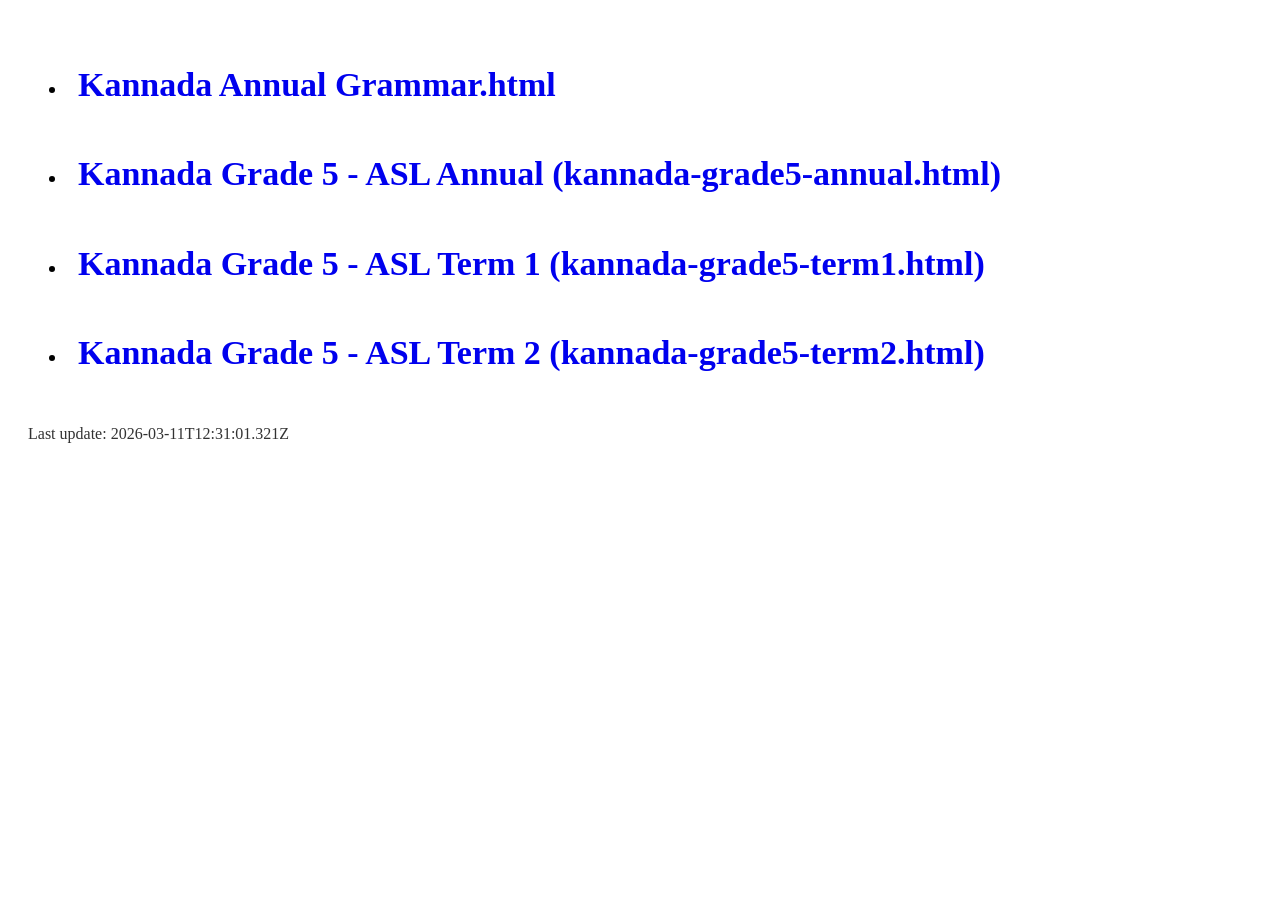
<file: index.html>
<!DOCTYPE html>
<html lang="en">
  <head>
    <meta charset="utf-8" />
    <title>Kannada Grade 5 - ASL</title>
    <link rel="stylesheet" href="./dist/theme/black.css" id="theme" />
  <style>
    body {
      font-size: 18px;
      line-height: 1.6;
      padding: 20px;
    }

    ul {
      font-size: 20px;
    }

    li {
      margin-bottom: 15px;
    }

    a {
      font-size: 34px;
      font-weight: bold;
      text-decoration: none;
      display: block;
      padding: 10px;
      border-radius: 5px;
      transition: background-color 0.3s ease;
    }

    a:hover {
      background-color: rgba(255, 255, 255, 0.1);
    }

    p {
      font-size: 16px;
      margin-top: 30px;
      opacity: 0.8;
    }
  </style>
  </head>

  <body>
    <ul>
      <li>
        <a href="Kannada Annual Grammar.html" title="">
            Kannada Annual Grammar.html
        </a>
      </li>
      <li>
        <a href="kannada-grade5-annual.html" title="Kannada Grade 5 - ASL Annual">
            Kannada Grade 5 - ASL Annual (kannada-grade5-annual.html)
        </a>
      </li>
      <li>
        <a href="kannada-grade5-term1.html" title="Kannada Grade 5 - ASL Term 1">
            Kannada Grade 5 - ASL Term 1 (kannada-grade5-term1.html)
        </a>
      </li>
      <li>
        <a href="kannada-grade5-term2.html" title="Kannada Grade 5 - ASL Term 2">
            Kannada Grade 5 - ASL Term 2 (kannada-grade5-term2.html)
        </a>
      </li>
    </ul>

    <p>
      Last update: 2026-03-11T12:31:01.321Z
    </p>
  </body>
</html>
</file>
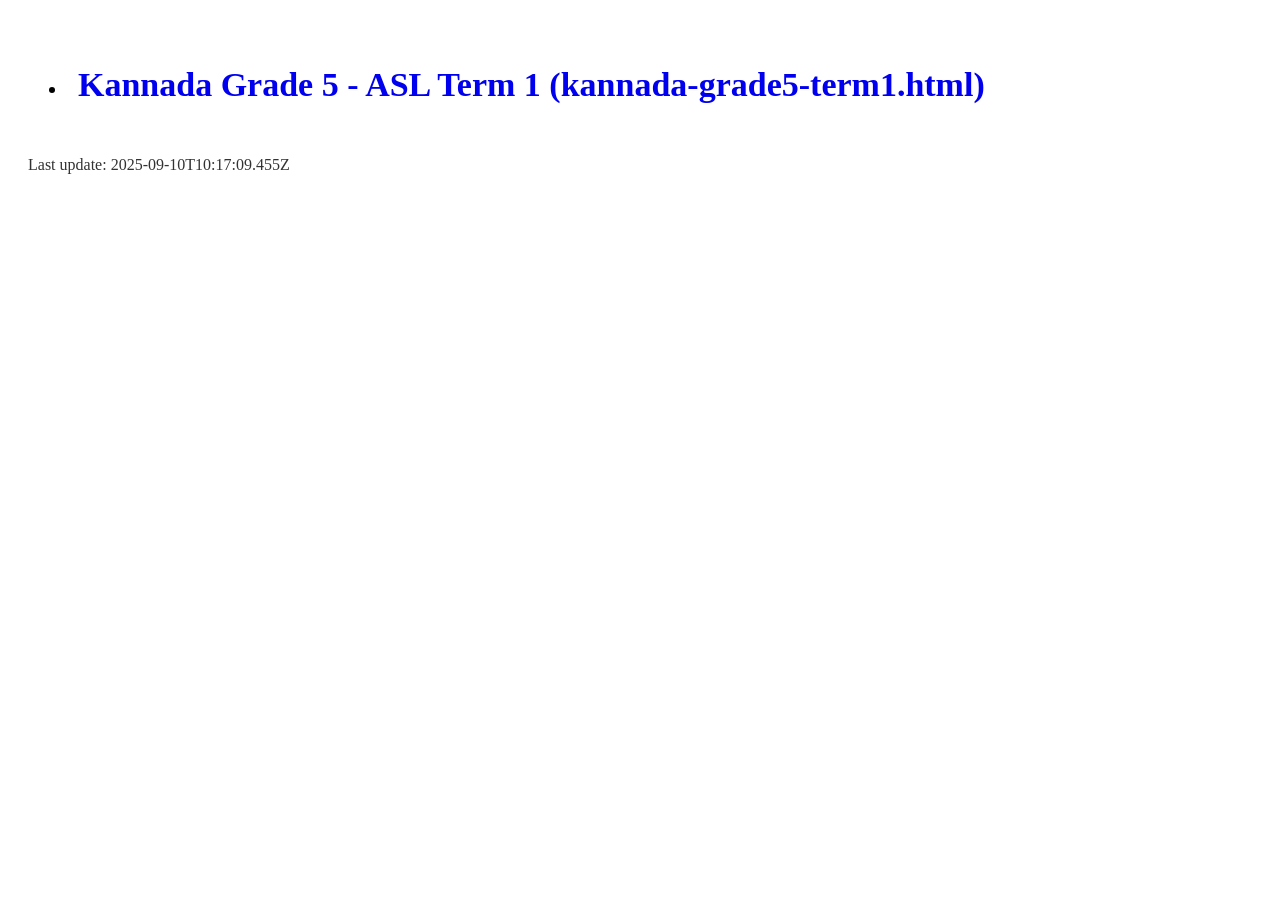
<file: index2.html>
<!DOCTYPE html>
<html lang="en">

<head>
  <meta charset="utf-8" />
  <title>reveal-md</title>
  <link rel="stylesheet" href="./dist/theme/black.css" id="theme" />
  <style>
    body {
      font-size: 18px;
      line-height: 1.6;
      padding: 20px;
    }

    ul {
      font-size: 20px;
    }

    li {
      margin-bottom: 15px;
    }

    a {
      font-size: 34px;
      font-weight: bold;
      text-decoration: none;
      display: block;
      padding: 10px;
      border-radius: 5px;
      transition: background-color 0.3s ease;
    }

    a:hover {
      background-color: rgba(255, 255, 255, 0.1);
    }

    p {
      font-size: 16px;
      margin-top: 30px;
      opacity: 0.8;
    }
  </style>
</head>

<body>
  <ul>
    <li>
      <a href="kannada-grade5-term1.html" title="Kannada Grade 5 - ASL Term 1">
        Kannada Grade 5 - ASL Term 1 (kannada-grade5-term1.html)
      </a>
    </li>
  </ul>

  <p>
    Last update: 2025-09-10T10:17:09.455Z
  </p>
</body>

</html>
</file>
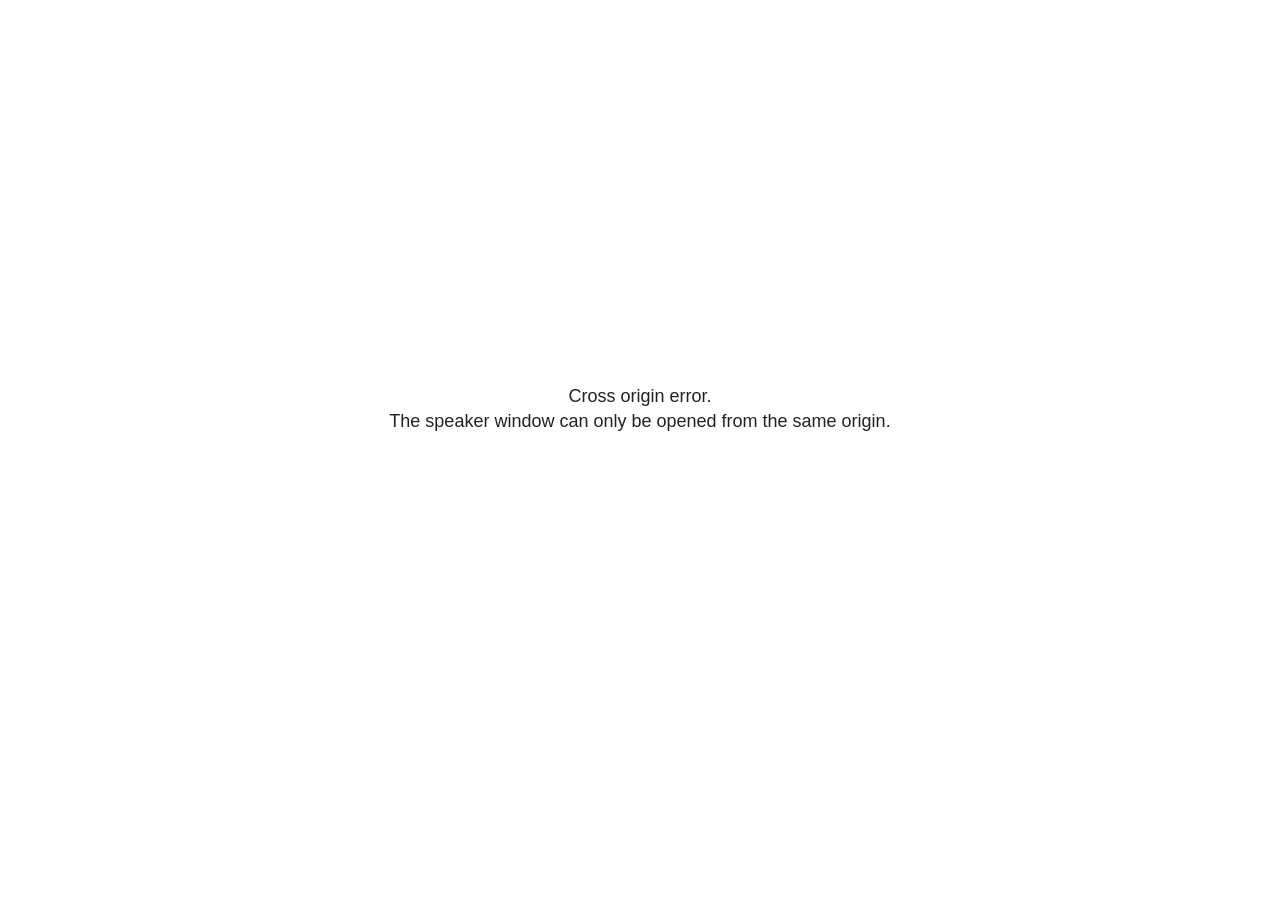
<file: plugin/notes/speaker-view.html>
<!--
	NOTE: You need to build the notes plugin after making changes to this file.
-->
<html lang="en">
	<head>
		<meta charset="utf-8">

		<title>reveal.js - Speaker View</title>

		<style>
			body {
				font-family: Helvetica;
				font-size: 18px;
			}

			#current-slide,
			#upcoming-slide,
			#speaker-controls {
				padding: 6px;
				box-sizing: border-box;
				-moz-box-sizing: border-box;
			}

			#current-slide iframe,
			#upcoming-slide iframe {
				width: 100%;
				height: 100%;
				border: 1px solid #ddd;
			}

			#current-slide .label,
			#upcoming-slide .label {
				position: absolute;
				top: 10px;
				left: 10px;
				z-index: 2;
			}

			#connection-status {
				position: absolute;
				top: 0;
				left: 0;
				width: 100%;
				height: 100%;
				z-index: 20;
				padding: 30% 20% 20% 20%;
				font-size: 18px;
				color: #222;
				background: #fff;
				text-align: center;
				box-sizing: border-box;
				line-height: 1.4;
			}

			.overlay-element {
				height: 34px;
				line-height: 34px;
				padding: 0 10px;
				text-shadow: none;
				background: rgba( 220, 220, 220, 0.8 );
				color: #222;
				font-size: 14px;
			}

			.overlay-element.interactive:hover {
				background: rgba( 220, 220, 220, 1 );
			}

			#current-slide {
				position: absolute;
				width: 60%;
				height: 100%;
				top: 0;
				left: 0;
				padding-right: 0;
			}

			#upcoming-slide {
				position: absolute;
				width: 40%;
				height: 40%;
				right: 0;
				top: 0;
			}

			/* Speaker controls */
			#speaker-controls {
				position: absolute;
				top: 40%;
				right: 0;
				width: 40%;
				height: 60%;
				overflow: auto;
				font-size: 18px;
			}

				.speaker-controls-time.hidden,
				.speaker-controls-notes.hidden {
					display: none;
				}

				.speaker-controls-time .label,
				.speaker-controls-pace .label,
				.speaker-controls-notes .label {
					text-transform: uppercase;
					font-weight: normal;
					font-size: 0.66em;
					color: #666;
					margin: 0;
				}

				.speaker-controls-time, .speaker-controls-pace {
					border-bottom: 1px solid rgba( 200, 200, 200, 0.5 );
					margin-bottom: 10px;
					padding: 10px 16px;
					padding-bottom: 20px;
					cursor: pointer;
				}

				.speaker-controls-time .reset-button {
					opacity: 0;
					float: right;
					color: #666;
					text-decoration: none;
				}
				.speaker-controls-time:hover .reset-button {
					opacity: 1;
				}

				.speaker-controls-time .timer,
				.speaker-controls-time .clock {
					width: 50%;
				}

				.speaker-controls-time .timer,
				.speaker-controls-time .clock,
				.speaker-controls-time .pacing .hours-value,
				.speaker-controls-time .pacing .minutes-value,
				.speaker-controls-time .pacing .seconds-value {
					font-size: 1.9em;
				}

				.speaker-controls-time .timer {
					float: left;
				}

				.speaker-controls-time .clock {
					float: right;
					text-align: right;
				}

				.speaker-controls-time span.mute {
					opacity: 0.3;
				}

				.speaker-controls-time .pacing-title {
					margin-top: 5px;
				}

				.speaker-controls-time .pacing.ahead {
					color: blue;
				}

				.speaker-controls-time .pacing.on-track {
					color: green;
				}

				.speaker-controls-time .pacing.behind {
					color: red;
				}

				.speaker-controls-notes {
					padding: 10px 16px;
				}

				.speaker-controls-notes .value {
					margin-top: 5px;
					line-height: 1.4;
					font-size: 1.2em;
				}

			/* Layout selector */
			#speaker-layout {
				position: absolute;
				top: 10px;
				right: 10px;
				color: #222;
				z-index: 10;
			}
				#speaker-layout select {
					position: absolute;
					width: 100%;
					height: 100%;
					top: 0;
					left: 0;
					border: 0;
					box-shadow: 0;
					cursor: pointer;
					opacity: 0;

					font-size: 1em;
					background-color: transparent;

					-moz-appearance: none;
					-webkit-appearance: none;
					-webkit-tap-highlight-color: rgba(0, 0, 0, 0);
				}

				#speaker-layout select:focus {
					outline: none;
					box-shadow: none;
				}

			.clear {
				clear: both;
			}

			/* Speaker layout: Wide */
			body[data-speaker-layout="wide"] #current-slide,
			body[data-speaker-layout="wide"] #upcoming-slide {
				width: 50%;
				height: 45%;
				padding: 6px;
			}

			body[data-speaker-layout="wide"] #current-slide {
				top: 0;
				left: 0;
			}

			body[data-speaker-layout="wide"] #upcoming-slide {
				top: 0;
				left: 50%;
			}

			body[data-speaker-layout="wide"] #speaker-controls {
				top: 45%;
				left: 0;
				width: 100%;
				height: 50%;
				font-size: 1.25em;
			}

			/* Speaker layout: Tall */
			body[data-speaker-layout="tall"] #current-slide,
			body[data-speaker-layout="tall"] #upcoming-slide {
				width: 45%;
				height: 50%;
				padding: 6px;
			}

			body[data-speaker-layout="tall"] #current-slide {
				top: 0;
				left: 0;
			}

			body[data-speaker-layout="tall"] #upcoming-slide {
				top: 50%;
				left: 0;
			}

			body[data-speaker-layout="tall"] #speaker-controls {
				padding-top: 40px;
				top: 0;
				left: 45%;
				width: 55%;
				height: 100%;
				font-size: 1.25em;
			}

			/* Speaker layout: Notes only */
			body[data-speaker-layout="notes-only"] #current-slide,
			body[data-speaker-layout="notes-only"] #upcoming-slide {
				display: none;
			}

			body[data-speaker-layout="notes-only"] #speaker-controls {
				padding-top: 40px;
				top: 0;
				left: 0;
				width: 100%;
				height: 100%;
				font-size: 1.25em;
			}

			@media screen and (max-width: 1080px) {
				body[data-speaker-layout="default"] #speaker-controls {
					font-size: 16px;
				}
			}

			@media screen and (max-width: 900px) {
				body[data-speaker-layout="default"] #speaker-controls {
					font-size: 14px;
				}
			}

			@media screen and (max-width: 800px) {
				body[data-speaker-layout="default"] #speaker-controls {
					font-size: 12px;
				}
			}

		</style>
	</head>

	<body>

		<div id="connection-status">Loading speaker view...</div>

		<div id="current-slide"></div>
		<div id="upcoming-slide"><span class="overlay-element label">Upcoming</span></div>
		<div id="speaker-controls">
			<div class="speaker-controls-time">
				<h4 class="label">Time <span class="reset-button">Click to Reset</span></h4>
				<div class="clock">
					<span class="clock-value">0:00 AM</span>
				</div>
				<div class="timer">
					<span class="hours-value">00</span><span class="minutes-value">:00</span><span class="seconds-value">:00</span>
				</div>
				<div class="clear"></div>

				<h4 class="label pacing-title" style="display: none">Pacing – Time to finish current slide</h4>
				<div class="pacing" style="display: none">
					<span class="hours-value">00</span><span class="minutes-value">:00</span><span class="seconds-value">:00</span>
				</div>
			</div>

			<div class="speaker-controls-notes hidden">
				<h4 class="label">Notes</h4>
				<div class="value"></div>
			</div>
		</div>
		<div id="speaker-layout" class="overlay-element interactive">
			<span class="speaker-layout-label"></span>
			<select class="speaker-layout-dropdown"></select>
		</div>

		<script>

			(function() {

				var notes,
					notesValue,
					currentState,
					currentSlide,
					upcomingSlide,
					layoutLabel,
					layoutDropdown,
					pendingCalls = {},
					lastRevealApiCallId = 0,
					connected = false

				var connectionStatus = document.querySelector( '#connection-status' );

				var SPEAKER_LAYOUTS = {
					'default': 'Default',
					'wide': 'Wide',
					'tall': 'Tall',
					'notes-only': 'Notes only'
				};

				setupLayout();

				let openerOrigin;

				try {
					openerOrigin = window.opener.location.origin;
				}
				catch ( error ) { console.warn( error ) }

				// In order to prevent XSS, the speaker view will only run if its
				// opener has the same origin as itself
				if( window.location.origin !== openerOrigin ) {
					connectionStatus.innerHTML = 'Cross origin error.<br>The speaker window can only be opened from the same origin.';
					return;
				}

				var connectionTimeout = setTimeout( function() {
					connectionStatus.innerHTML = 'Error connecting to main window.<br>Please try closing and reopening the speaker view.';
				}, 5000 );

				window.addEventListener( 'message', function( event ) {

					clearTimeout( connectionTimeout );
					connectionStatus.style.display = 'none';

					var data = JSON.parse( event.data );

					// The overview mode is only useful to the reveal.js instance
					// where navigation occurs so we don't sync it
					if( data.state ) delete data.state.overview;

					// Messages sent by the notes plugin inside of the main window
					if( data && data.namespace === 'reveal-notes' ) {
						if( data.type === 'connect' ) {
							handleConnectMessage( data );
						}
						else if( data.type === 'state' ) {
							handleStateMessage( data );
						}
						else if( data.type === 'return' ) {
							pendingCalls[data.callId](data.result);
							delete pendingCalls[data.callId];
						}
					}
					// Messages sent by the reveal.js inside of the current slide preview
					else if( data && data.namespace === 'reveal' ) {
						if( /ready/.test( data.eventName ) ) {
							// Send a message back to notify that the handshake is complete
							window.opener.postMessage( JSON.stringify({ namespace: 'reveal-notes', type: 'connected'} ), '*' );
						}
						else if( /slidechanged|fragmentshown|fragmenthidden|paused|resumed/.test( data.eventName ) && currentState !== JSON.stringify( data.state ) ) {

							dispatchStateToMainWindow( data.state );

						}
					}

				} );

				/**
				 * Updates the presentation in the main window to match the state
				 * of the presentation in the notes window.
				 */
				const dispatchStateToMainWindow = debounce(( state ) => {
					window.opener.postMessage( JSON.stringify({ method: 'setState', args: [ state ]} ), '*' );
				}, 500);

				/**
				 * Asynchronously calls the Reveal.js API of the main frame.
				 */
				function callRevealApi( methodName, methodArguments, callback ) {

					var callId = ++lastRevealApiCallId;
					pendingCalls[callId] = callback;
					window.opener.postMessage( JSON.stringify( {
						namespace: 'reveal-notes',
						type: 'call',
						callId: callId,
						methodName: methodName,
						arguments: methodArguments
					} ), '*' );

				}

				/**
				 * Called when the main window is trying to establish a
				 * connection.
				 */
				function handleConnectMessage( data ) {

					if( connected === false ) {
						connected = true;

						setupIframes( data );
						setupKeyboard();
						setupNotes();
						setupTimer();
						setupHeartbeat();
					}

				}

				/**
				 * Called when the main window sends an updated state.
				 */
				function handleStateMessage( data ) {

					// Store the most recently set state to avoid circular loops
					// applying the same state
					currentState = JSON.stringify( data.state );

					// No need for updating the notes in case of fragment changes
					if ( data.notes ) {
						notes.classList.remove( 'hidden' );
						notesValue.style.whiteSpace = data.whitespace;
						if( data.markdown ) {
							notesValue.innerHTML = marked( data.notes );
						}
						else {
							notesValue.innerHTML = data.notes;
						}
					}
					else {
						notes.classList.add( 'hidden' );
					}

					// Update the note slides
					currentSlide.contentWindow.postMessage( JSON.stringify({ method: 'setState', args: [ data.state ] }), '*' );
					upcomingSlide.contentWindow.postMessage( JSON.stringify({ method: 'setState', args: [ data.state ] }), '*' );
					upcomingSlide.contentWindow.postMessage( JSON.stringify({ method: 'next' }), '*' );

				}

				// Limit to max one state update per X ms
				handleStateMessage = debounce( handleStateMessage, 200 );

				/**
				 * Forward keyboard events to the current slide window.
				 * This enables keyboard events to work even if focus
				 * isn't set on the current slide iframe.
				 *
				 * Block F5 default handling, it reloads and disconnects
				 * the speaker notes window.
				 */
				function setupKeyboard() {

					document.addEventListener( 'keydown', function( event ) {
						if( event.keyCode === 116 || ( event.metaKey && event.keyCode === 82 ) ) {
							event.preventDefault();
							return false;
						}
						currentSlide.contentWindow.postMessage( JSON.stringify({ method: 'triggerKey', args: [ event.keyCode ] }), '*' );
					} );

				}

				/**
				 * Creates the preview iframes.
				 */
				function setupIframes( data ) {

					var params = [
						'receiver',
						'progress=false',
						'history=false',
						'transition=none',
						'autoSlide=0',
						'backgroundTransition=none'
					].join( '&' );

					var urlSeparator = /\?/.test(data.url) ? '&' : '?';
					var hash = '#/' + data.state.indexh + '/' + data.state.indexv;
					var currentURL = data.url + urlSeparator + params + '&postMessageEvents=true' + hash;
					var upcomingURL = data.url + urlSeparator + params + '&controls=false' + hash;

					currentSlide = document.createElement( 'iframe' );
					currentSlide.setAttribute( 'width', 1280 );
					currentSlide.setAttribute( 'height', 1024 );
					currentSlide.setAttribute( 'src', currentURL );
					document.querySelector( '#current-slide' ).appendChild( currentSlide );

					upcomingSlide = document.createElement( 'iframe' );
					upcomingSlide.setAttribute( 'width', 640 );
					upcomingSlide.setAttribute( 'height', 512 );
					upcomingSlide.setAttribute( 'src', upcomingURL );
					document.querySelector( '#upcoming-slide' ).appendChild( upcomingSlide );

				}

				/**
				 * Setup the notes UI.
				 */
				function setupNotes() {

					notes = document.querySelector( '.speaker-controls-notes' );
					notesValue = document.querySelector( '.speaker-controls-notes .value' );

				}

				/**
				 * We send out a heartbeat at all times to ensure we can
				 * reconnect with the main presentation window after reloads.
				 */
				function setupHeartbeat() {

					setInterval( () => {
						window.opener.postMessage( JSON.stringify({ namespace: 'reveal-notes', type: 'heartbeat'} ), '*' );
					}, 1000 );

				}

				function getTimings( callback ) {

					callRevealApi( 'getSlidesAttributes', [], function ( slideAttributes ) {
						callRevealApi( 'getConfig', [], function ( config ) {
							var totalTime = config.totalTime;
							var minTimePerSlide = config.minimumTimePerSlide || 0;
							var defaultTiming = config.defaultTiming;
							if ((defaultTiming == null) && (totalTime == null)) {
								callback(null);
								return;
							}
							// Setting totalTime overrides defaultTiming
							if (totalTime) {
								defaultTiming = 0;
							}
							var timings = [];
							for ( var i in slideAttributes ) {
								var slide = slideAttributes[ i ];
								var timing = defaultTiming;
								if( slide.hasOwnProperty( 'data-timing' )) {
									var t = slide[ 'data-timing' ];
									timing = parseInt(t);
									if( isNaN(timing) ) {
										console.warn("Could not parse timing '" + t + "' of slide " + i + "; using default of " + defaultTiming);
										timing = defaultTiming;
									}
								}
								timings.push(timing);
							}
							if ( totalTime ) {
								// After we've allocated time to individual slides, we summarize it and
								// subtract it from the total time
								var remainingTime = totalTime - timings.reduce( function(a, b) { return a + b; }, 0 );
								// The remaining time is divided by the number of slides that have 0 seconds
								// allocated at the moment, giving the average time-per-slide on the remaining slides
								var remainingSlides = (timings.filter( function(x) { return x == 0 }) ).length
								var timePerSlide = Math.round( remainingTime / remainingSlides, 0 )
								// And now we replace every zero-value timing with that average
								timings = timings.map( function(x) { return (x==0 ? timePerSlide : x) } );
							}
							var slidesUnderMinimum = timings.filter( function(x) { return (x < minTimePerSlide) } ).length
							if ( slidesUnderMinimum ) {
								message = "The pacing time for " + slidesUnderMinimum + " slide(s) is under the configured minimum of " + minTimePerSlide + " seconds. Check the data-timing attribute on individual slides, or consider increasing the totalTime or minimumTimePerSlide configuration options (or removing some slides).";
								alert(message);
							}
							callback( timings );
						} );
					} );

				}

				/**
				 * Return the number of seconds allocated for presenting
				 * all slides up to and including this one.
				 */
				function getTimeAllocated( timings, callback ) {

					callRevealApi( 'getSlidePastCount', [], function ( currentSlide ) {
						var allocated = 0;
						for (var i in timings.slice(0, currentSlide + 1)) {
							allocated += timings[i];
						}
						callback( allocated );
					} );

				}

				/**
				 * Create the timer and clock and start updating them
				 * at an interval.
				 */
				function setupTimer() {

					var start = new Date(),
					timeEl = document.querySelector( '.speaker-controls-time' ),
					clockEl = timeEl.querySelector( '.clock-value' ),
					hoursEl = timeEl.querySelector( '.hours-value' ),
					minutesEl = timeEl.querySelector( '.minutes-value' ),
					secondsEl = timeEl.querySelector( '.seconds-value' ),
					pacingTitleEl = timeEl.querySelector( '.pacing-title' ),
					pacingEl = timeEl.querySelector( '.pacing' ),
					pacingHoursEl = pacingEl.querySelector( '.hours-value' ),
					pacingMinutesEl = pacingEl.querySelector( '.minutes-value' ),
					pacingSecondsEl = pacingEl.querySelector( '.seconds-value' );

					var timings = null;
					getTimings( function ( _timings ) {

						timings = _timings;
						if (_timings !== null) {
							pacingTitleEl.style.removeProperty('display');
							pacingEl.style.removeProperty('display');
						}

						// Update once directly
						_updateTimer();

						// Then update every second
						setInterval( _updateTimer, 1000 );

					} );


					function _resetTimer() {

						if (timings == null) {
							start = new Date();
							_updateTimer();
						}
						else {
							// Reset timer to beginning of current slide
							getTimeAllocated( timings, function ( slideEndTimingSeconds ) {
								var slideEndTiming = slideEndTimingSeconds * 1000;
								callRevealApi( 'getSlidePastCount', [], function ( currentSlide ) {
									var currentSlideTiming = timings[currentSlide] * 1000;
									var previousSlidesTiming = slideEndTiming - currentSlideTiming;
									var now = new Date();
									start = new Date(now.getTime() - previousSlidesTiming);
									_updateTimer();
								} );
							} );
						}

					}

					timeEl.addEventListener( 'click', function() {
						_resetTimer();
						return false;
					} );

					function _displayTime( hrEl, minEl, secEl, time) {

						var sign = Math.sign(time) == -1 ? "-" : "";
						time = Math.abs(Math.round(time / 1000));
						var seconds = time % 60;
						var minutes = Math.floor( time / 60 ) % 60 ;
						var hours = Math.floor( time / ( 60 * 60 )) ;
						hrEl.innerHTML = sign + zeroPadInteger( hours );
						if (hours == 0) {
							hrEl.classList.add( 'mute' );
						}
						else {
							hrEl.classList.remove( 'mute' );
						}
						minEl.innerHTML = ':' + zeroPadInteger( minutes );
						if (hours == 0 && minutes == 0) {
							minEl.classList.add( 'mute' );
						}
						else {
							minEl.classList.remove( 'mute' );
						}
						secEl.innerHTML = ':' + zeroPadInteger( seconds );
					}

					function _updateTimer() {

						var diff, hours, minutes, seconds,
						now = new Date();

						diff = now.getTime() - start.getTime();

						clockEl.innerHTML = now.toLocaleTimeString( 'en-US', { hour12: true, hour: '2-digit', minute:'2-digit' } );
						_displayTime( hoursEl, minutesEl, secondsEl, diff );
						if (timings !== null) {
							_updatePacing(diff);
						}

					}

					function _updatePacing(diff) {

						getTimeAllocated( timings, function ( slideEndTimingSeconds ) {
							var slideEndTiming = slideEndTimingSeconds * 1000;

							callRevealApi( 'getSlidePastCount', [], function ( currentSlide ) {
								var currentSlideTiming = timings[currentSlide] * 1000;
								var timeLeftCurrentSlide = slideEndTiming - diff;
								if (timeLeftCurrentSlide < 0) {
									pacingEl.className = 'pacing behind';
								}
								else if (timeLeftCurrentSlide < currentSlideTiming) {
									pacingEl.className = 'pacing on-track';
								}
								else {
									pacingEl.className = 'pacing ahead';
								}
								_displayTime( pacingHoursEl, pacingMinutesEl, pacingSecondsEl, timeLeftCurrentSlide );
							} );
						} );
					}

				}

				/**
				 * Sets up the speaker view layout and layout selector.
				 */
				function setupLayout() {

					layoutDropdown = document.querySelector( '.speaker-layout-dropdown' );
					layoutLabel = document.querySelector( '.speaker-layout-label' );

					// Render the list of available layouts
					for( var id in SPEAKER_LAYOUTS ) {
						var option = document.createElement( 'option' );
						option.setAttribute( 'value', id );
						option.textContent = SPEAKER_LAYOUTS[ id ];
						layoutDropdown.appendChild( option );
					}

					// Monitor the dropdown for changes
					layoutDropdown.addEventListener( 'change', function( event ) {

						setLayout( layoutDropdown.value );

					}, false );

					// Restore any currently persisted layout
					setLayout( getLayout() );

				}

				/**
				 * Sets a new speaker view layout. The layout is persisted
				 * in local storage.
				 */
				function setLayout( value ) {

					var title = SPEAKER_LAYOUTS[ value ];

					layoutLabel.innerHTML = 'Layout' + ( title ? ( ': ' + title ) : '' );
					layoutDropdown.value = value;

					document.body.setAttribute( 'data-speaker-layout', value );

					// Persist locally
					if( supportsLocalStorage() ) {
						window.localStorage.setItem( 'reveal-speaker-layout', value );
					}

				}

				/**
				 * Returns the ID of the most recently set speaker layout
				 * or our default layout if none has been set.
				 */
				function getLayout() {

					if( supportsLocalStorage() ) {
						var layout = window.localStorage.getItem( 'reveal-speaker-layout' );
						if( layout ) {
							return layout;
						}
					}

					// Default to the first record in the layouts hash
					for( var id in SPEAKER_LAYOUTS ) {
						return id;
					}

				}

				function supportsLocalStorage() {

					try {
						localStorage.setItem('test', 'test');
						localStorage.removeItem('test');
						return true;
					}
					catch( e ) {
						return false;
					}

				}

				function zeroPadInteger( num ) {

					var str = '00' + parseInt( num );
					return str.substring( str.length - 2 );

				}

				/**
				 * Limits the frequency at which a function can be called.
				 */
				function debounce( fn, ms ) {

					var lastTime = 0,
						timeout;

					return function() {

						var args = arguments;
						var context = this;

						clearTimeout( timeout );

						var timeSinceLastCall = Date.now() - lastTime;
						if( timeSinceLastCall > ms ) {
							fn.apply( context, args );
							lastTime = Date.now();
						}
						else {
							timeout = setTimeout( function() {
								fn.apply( context, args );
								lastTime = Date.now();
							}, ms - timeSinceLastCall );
						}

					}

				}

			})();

		</script>
	</body>
</html>
</file>
<file: dist/theme/black.css>
/**
 * Black theme for reveal.js. This is the opposite of the 'white' theme.
 *
 * By Hakim El Hattab, http://hakim.se
 */
@import url(./fonts/source-sans-pro/source-sans-pro.css);
section.has-light-background, section.has-light-background h1, section.has-light-background h2, section.has-light-background h3, section.has-light-background h4, section.has-light-background h5, section.has-light-background h6 {
  color: #222;
}

/*********************************************
 * GLOBAL STYLES
 *********************************************/
:root {
  --r-background-color: #191919;
  --r-main-font: Source Sans Pro, Helvetica, sans-serif;
  --r-main-font-size: 42px;
  --r-main-color: #fff;
  --r-block-margin: 20px;
  --r-heading-margin: 0 0 20px 0;
  --r-heading-font: Source Sans Pro, Helvetica, sans-serif;
  --r-heading-color: #fff;
  --r-heading-line-height: 1.2;
  --r-heading-letter-spacing: normal;
  --r-heading-text-transform: uppercase;
  --r-heading-text-shadow: none;
  --r-heading-font-weight: 600;
  --r-heading1-text-shadow: none;
  --r-heading1-size: 2.5em;
  --r-heading2-size: 1.6em;
  --r-heading3-size: 1.3em;
  --r-heading4-size: 1em;
  --r-code-font: monospace;
  --r-link-color: #42affa;
  --r-link-color-dark: #068de9;
  --r-link-color-hover: #8dcffc;
  --r-selection-background-color: rgba(66, 175, 250, 0.75);
  --r-selection-color: #fff;
}

.reveal-viewport {
  background: #191919;
  background-color: var(--r-background-color);
}

.reveal {
  font-family: var(--r-main-font);
  font-size: var(--r-main-font-size);
  font-weight: normal;
  color: var(--r-main-color);
}

.reveal ::selection {
  color: var(--r-selection-color);
  background: var(--r-selection-background-color);
  text-shadow: none;
}

.reveal ::-moz-selection {
  color: var(--r-selection-color);
  background: var(--r-selection-background-color);
  text-shadow: none;
}

.reveal .slides section,
.reveal .slides section > section {
  line-height: 1.3;
  font-weight: inherit;
}

/*********************************************
 * HEADERS
 *********************************************/
.reveal h1,
.reveal h2,
.reveal h3,
.reveal h4,
.reveal h5,
.reveal h6 {
  margin: var(--r-heading-margin);
  color: var(--r-heading-color);
  font-family: var(--r-heading-font);
  font-weight: var(--r-heading-font-weight);
  line-height: var(--r-heading-line-height);
  letter-spacing: var(--r-heading-letter-spacing);
  text-transform: var(--r-heading-text-transform);
  text-shadow: var(--r-heading-text-shadow);
  word-wrap: break-word;
}

.reveal h1 {
  font-size: var(--r-heading1-size);
}

.reveal h2 {
  font-size: var(--r-heading2-size);
}

.reveal h3 {
  font-size: var(--r-heading3-size);
}

.reveal h4 {
  font-size: var(--r-heading4-size);
}

.reveal h1 {
  text-shadow: var(--r-heading1-text-shadow);
}

/*********************************************
 * OTHER
 *********************************************/
.reveal p {
  margin: var(--r-block-margin) 0;
  line-height: 1.3;
}

/* Remove trailing margins after titles */
.reveal h1:last-child,
.reveal h2:last-child,
.reveal h3:last-child,
.reveal h4:last-child,
.reveal h5:last-child,
.reveal h6:last-child {
  margin-bottom: 0;
}

/* Ensure certain elements are never larger than the slide itself */
.reveal img,
.reveal video,
.reveal iframe {
  max-width: 95%;
  max-height: 95%;
}

.reveal strong,
.reveal b {
  font-weight: bold;
}

.reveal em {
  font-style: italic;
}

.reveal ol,
.reveal dl,
.reveal ul {
  display: inline-block;
  text-align: left;
  margin: 0 0 0 1em;
}

.reveal ol {
  list-style-type: decimal;
}

.reveal ul {
  list-style-type: disc;
}

.reveal ul ul {
  list-style-type: square;
}

.reveal ul ul ul {
  list-style-type: circle;
}

.reveal ul ul,
.reveal ul ol,
.reveal ol ol,
.reveal ol ul {
  display: block;
  margin-left: 40px;
}

.reveal dt {
  font-weight: bold;
}

.reveal dd {
  margin-left: 40px;
}

.reveal blockquote {
  display: block;
  position: relative;
  width: 70%;
  margin: var(--r-block-margin) auto;
  padding: 5px;
  font-style: italic;
  background: rgba(255, 255, 255, 0.05);
  box-shadow: 0px 0px 2px rgba(0, 0, 0, 0.2);
}

.reveal blockquote p:first-child,
.reveal blockquote p:last-child {
  display: inline-block;
}

.reveal q {
  font-style: italic;
}

.reveal pre {
  display: block;
  position: relative;
  width: 90%;
  margin: var(--r-block-margin) auto;
  text-align: left;
  font-size: 0.55em;
  font-family: var(--r-code-font);
  line-height: 1.2em;
  word-wrap: break-word;
  box-shadow: 0px 5px 15px rgba(0, 0, 0, 0.15);
}

.reveal code {
  font-family: var(--r-code-font);
  text-transform: none;
  tab-size: 2;
}

.reveal pre code {
  display: block;
  padding: 5px;
  overflow: auto;
  max-height: 400px;
  word-wrap: normal;
}

.reveal .code-wrapper {
  white-space: normal;
}

.reveal .code-wrapper code {
  white-space: pre;
}

.reveal table {
  margin: auto;
  border-collapse: collapse;
  border-spacing: 0;
}

.reveal table th {
  font-weight: bold;
}

.reveal table th,
.reveal table td {
  text-align: left;
  padding: 0.2em 0.5em 0.2em 0.5em;
  border-bottom: 1px solid;
}

.reveal table th[align=center],
.reveal table td[align=center] {
  text-align: center;
}

.reveal table th[align=right],
.reveal table td[align=right] {
  text-align: right;
}

.reveal table tbody tr:last-child th,
.reveal table tbody tr:last-child td {
  border-bottom: none;
}

.reveal sup {
  vertical-align: super;
  font-size: smaller;
}

.reveal sub {
  vertical-align: sub;
  font-size: smaller;
}

.reveal small {
  display: inline-block;
  font-size: 0.6em;
  line-height: 1.2em;
  vertical-align: top;
}

.reveal small * {
  vertical-align: top;
}

.reveal img {
  margin: var(--r-block-margin) 0;
}

/*********************************************
 * LINKS
 *********************************************/
.reveal a {
  color: var(--r-link-color);
  text-decoration: none;
  transition: color 0.15s ease;
}

.reveal a:hover {
  color: var(--r-link-color-hover);
  text-shadow: none;
  border: none;
}

.reveal .roll span:after {
  color: #fff;
  background: var(--r-link-color-dark);
}

/*********************************************
 * Frame helper
 *********************************************/
.reveal .r-frame {
  border: 4px solid var(--r-main-color);
  box-shadow: 0 0 10px rgba(0, 0, 0, 0.15);
}

.reveal a .r-frame {
  transition: all 0.15s linear;
}

.reveal a:hover .r-frame {
  border-color: var(--r-link-color);
  box-shadow: 0 0 20px rgba(0, 0, 0, 0.55);
}

/*********************************************
 * NAVIGATION CONTROLS
 *********************************************/
.reveal .controls {
  color: var(--r-link-color);
}

/*********************************************
 * PROGRESS BAR
 *********************************************/
.reveal .progress {
  background: rgba(0, 0, 0, 0.2);
  color: var(--r-link-color);
}

/*********************************************
 * PRINT BACKGROUND
 *********************************************/
@media print {
  .backgrounds {
    background-color: var(--r-background-color);
  }
}
</file>
